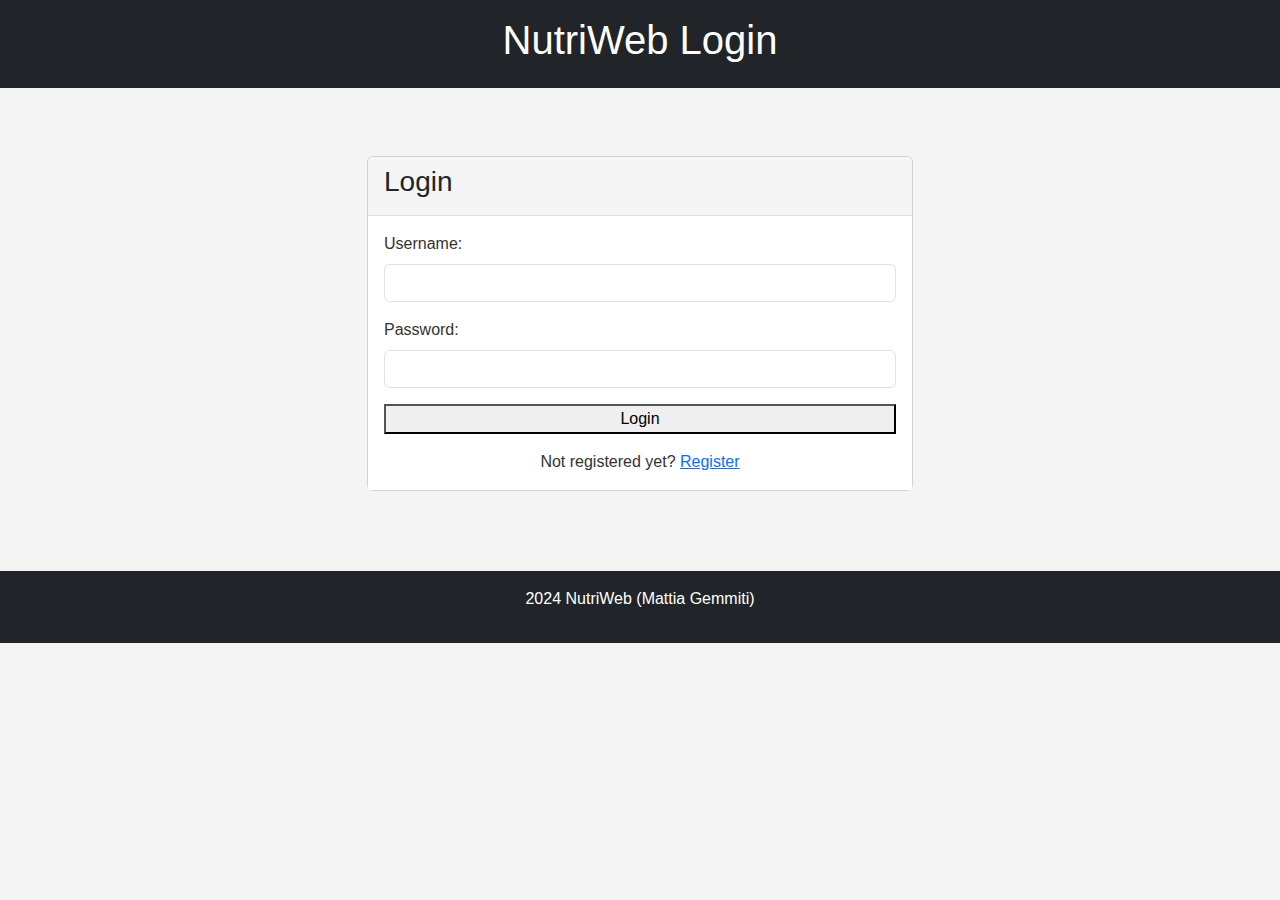
<file: login.html>
<!DOCTYPE html>
<html lang="en">
<head>
    <!-- Meta tags for character set, viewport settings, and page title -->
    <meta charset="UTF-8">
    <meta name="viewport" content="width=device-width, initial-scale=1.0">
    <title>Login - NutriWeb</title>

    <!-- Bootstrap and custom stylesheets -->
    <link rel="stylesheet" href="css/bootstrap.min.css">
    <link rel="stylesheet" href="css/styles.css">
</head>
<body>
    <!-- Header with page title -->
    <header class="bg-dark text-white text-center py-3">
        <h1>NutriWeb Login</h1>
    </header>

    <!-- Main content area for login form -->
    <main class="container mt-5">
        <div class="row justify-content-center">
            <div class="col-md-6">
                <div class="card">
                    <div class="card-header">
                        <h3>Login</h3>
                    </div>
                    <div class="card-body">
                        <!-- Form for user login, posts data to server-side PHP script -->
                        <form id="loginForm" action="http://localhost/NutriWeb-main/php/login.php" method="post">
                            <!-- Username input -->
                            <div class="mb-3">
                                <label for="username" class="form-label">Username:</label>
                                <input type="text" class="form-control" id="username" name="username" required>
                            </div>
                            <!-- Password input -->
                            <div class="mb-3">
                                <label for="password" class="form-label">Password:</label>
                                <input type="password" class="form-control" id="password" name="password" required>
                            </div>
                            <!-- Submit button -->
                            <div class="d-grid gap-2">
                                <button type="submit">Login</button>
                            </div>
                            <!-- Hidden input for user role, set via JavaScript -->
                            <input type="hidden" id="role" name="role">
                        </form>
                        <!-- Link to registration page for new users -->
                        <div class="mt-3 text-center">
                            Not registered yet? <a href="register.html">Register</a>
                        </div>
                    </div>
                </div>
            </div>
        </div>
    </main>

    <!-- Footer with copyright information -->
    <footer class="bg-dark text-white text-center py-3 mt-5">
        <p>2024 NutriWeb (Mattia Gemmiti)</p>
    </footer>

    <!-- Bootstrap JavaScript bundle -->
    <script src="js/bootstrap.bundle.min.js"></script>
    <script>
        // Function to set the user role in the hidden input field
        function setRole(role) {
            document.getElementById('role').value = role;
        }
    </script>
</body>
</html>
</file>
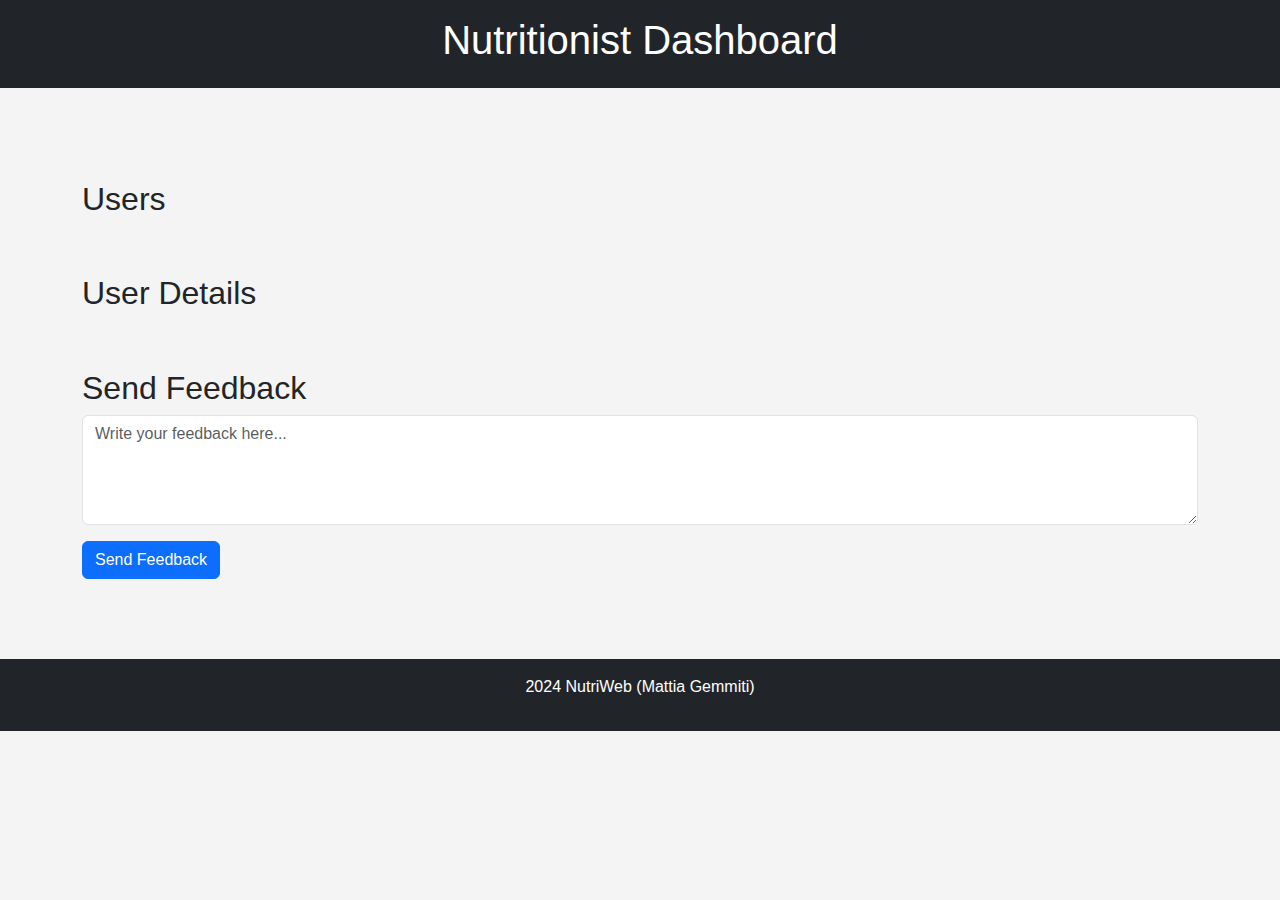
<file: nutritionist_dashboard.html>
<!DOCTYPE html>
<html lang="en">
<head>
    <!-- Meta tags for responsive design and character set, and linking to CSS files -->
    <meta charset="UTF-8">
    <meta name="viewport" content="width=device-width, initial-scale=1.0">
    <title>Nutritionist Dashboard</title>
    <link href="css/bootstrap.min.css" rel="stylesheet">
    <link href="css/styles.css" rel="stylesheet">
</head>
<body>
    <!-- Header section displaying the dashboard title -->
    <header class="bg-dark text-white text-center py-3">
        <h1>Nutritionist Dashboard</h1>
    </header>

    <!-- Main content area for the dashboard -->
    <main class="container mt-4">
        <!-- Section for displaying a list of users -->
        <section id="user-list" class="mt-5">
            <h2>Users</h2>
            <div id="userList" class="list-group">
                <!-- User list will be populated here dynamically using JavaScript -->
            </div>
        </section>

        <!-- Section for displaying selected user details -->
        <section id="user-details" class="mt-5">
            <h2>User Details</h2>
            <div class="table-responsive">
            <div id="details-container" class="container">
                
                <!-- User details will be loaded here dynamically by JavaScript -->
            </div>
            </div>
        </section>
        
        <!-- Section for sending feedback to users -->
        <section id="feedback-section" class="mt-5">
            <h2>Send Feedback</h2>
            <form id="feedbackForm">
                <div class="mb-3">
                    <textarea id="feedbackMessage" class="form-control" rows="4" placeholder="Write your feedback here..."></textarea>
                </div>
                <button type="submit" class="btn btn-primary">Send Feedback</button>
            </form>
        </section>
        
    </main>

    <!-- Footer section with copyright notice -->
    <footer class="bg-dark text-white text-center py-3 mt-5">
        <p> 2024 NutriWeb (Mattia Gemmiti) </p>
    </footer>
    
    <!-- JavaScript files for interaction and Bootstrap functionality -->
    <script src="js/nutritionist_dashboard.js"></script> <!-- Script for handling dashboard interactions -->
    <script src="js/bootstrap.bundle.min.js"></script> <!-- Bootstrap script for responsive behaviors -->
</body>
</html>
</file>
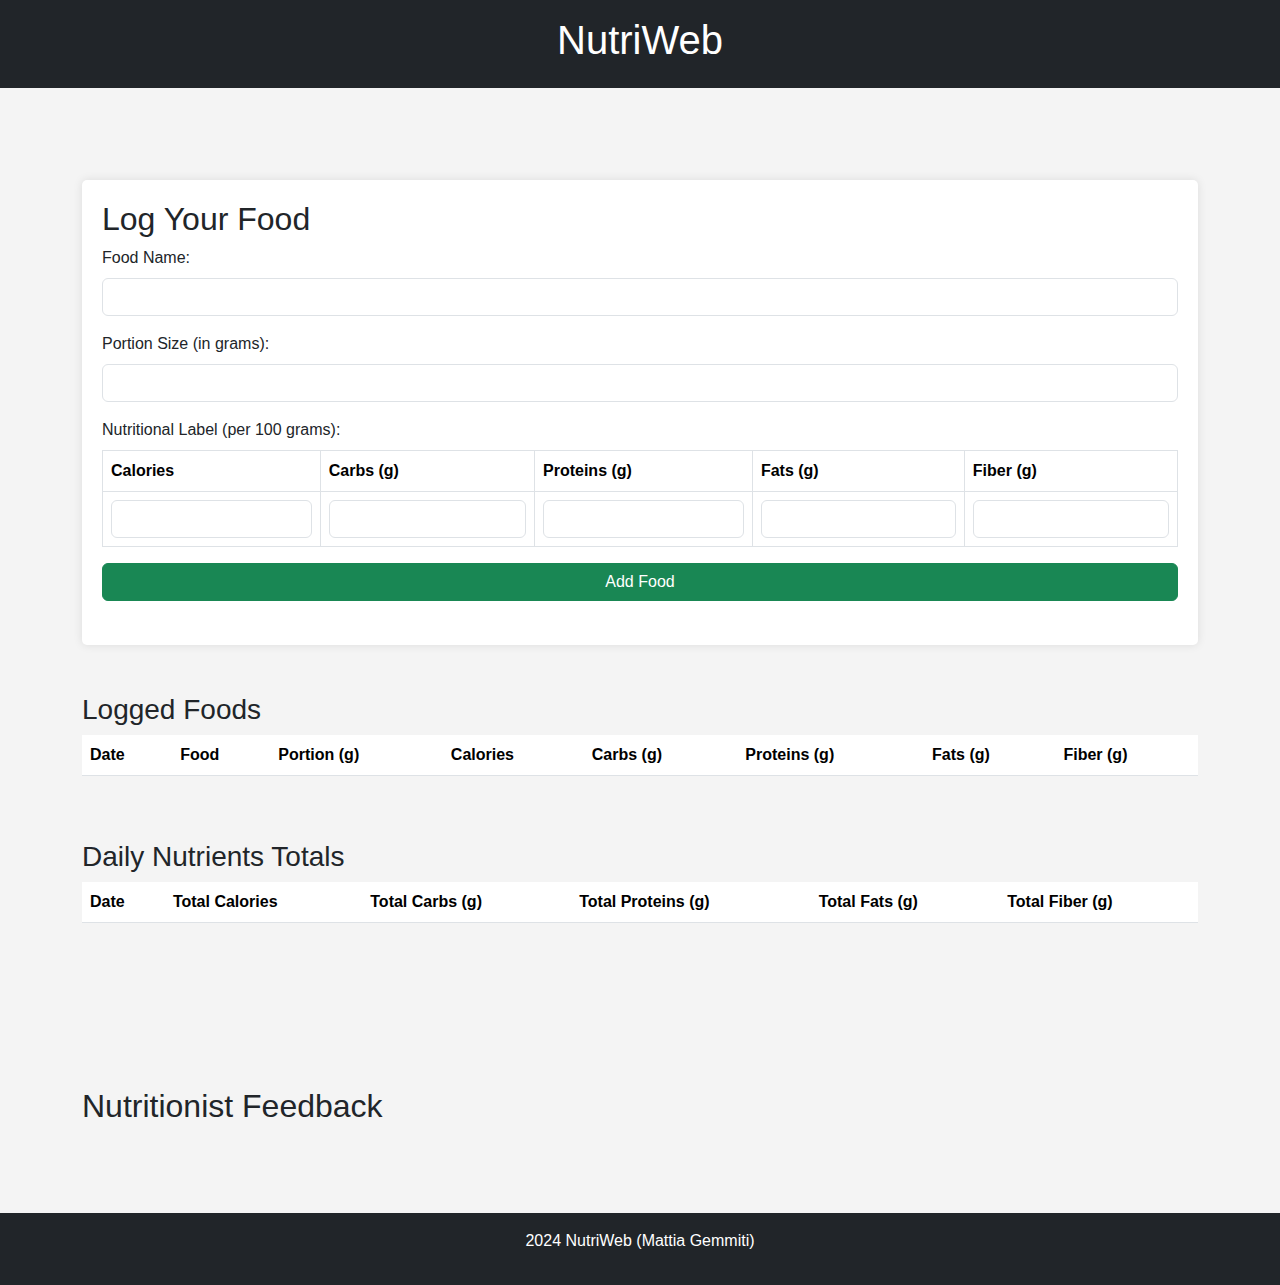
<file: user.html>
<!DOCTYPE html>
<html lang="en">
<head>
    <!-- Standard meta tags for character encoding and responsive design -->
    <meta charset="UTF-8">
    <meta name="viewport" content="width=device-width, initial-scale=1.0">
    <title>NutriWeb</title>
    <!-- Bootstrap and custom styles for layout and design -->
    <link rel="stylesheet" href="css/bootstrap.min.css">
    <link rel="stylesheet" href="css/styles.css">
</head>
<body>
    <!-- Page header with site title -->
    <header class="bg-dark text-white text-center py-3">
        <h1>NutriWeb</h1>
    </header>
    
    <!-- Main container for user interaction areas -->
    <main class="container mt-4">
        <!-- Section for food logging form -->
        <section id="food-log" class="mt-5">
            <h2>Log Your Food</h2>
            <!-- Form to capture food log data, sending it to a server-side PHP script -->
            <form id="foodForm" class="mb-4" action="http://localhost/NutriWeb-main/php/log_food.php" method="post">
                <!-- Input fields for food name and portion size -->
                <div class="mb-3">
                    <label for="foodName" class="form-label">Food Name:</label>
                    <input type="text" class="form-control" id="foodName" name="foodName" required>
                </div>
                <div class="mb-3">
                    <label for="portionSize" class="form-label">Portion Size (in grams):</label>
                    <input type="number" class="form-control" id="portionSize" name="portionSize" required>
                </div>
                <!-- Nutritional label input within a table structure for clarity -->
                <div class="mb-3">
                    <label for="foodName" class="form-label">Nutritional Label (per 100 grams):</label>
                    <table class="table table-bordered">
                        <thead>
                            <tr>
                                <th>Calories</th>
                                <th>Carbs (g)</th>
                                <th>Proteins (g)</th>
                                <th>Fats (g)</th>
                                <th>Fiber (g)</th>
                            </tr>
                        </thead>
                        <tbody>
                            <tr>
                                <td><input type="number" class="form-control" id="calories" name="calories" required></td>
                                <td><input type="number" class="form-control" id="carbs" name="carbs" required></td>
                                <td><input type="number" class="form-control" id="proteins" name="proteins" required></td>
                                <td><input type="number" class="form-control" id="fats" name="fats" required></td>
                                <td><input type="number" class="form-control" id="fiber" name="fiber" required></td>
                            </tr>
                        </tbody>
                    </table>
                </div>
                <!-- Button to submit the form -->
                <button type="submit" class="btn btn-success w-100">Add Food</button>
            </form>
        </section>

        <!-- Table displaying logged foods -->
        <div id="foodList" class="mt-5">
            <h3>Logged Foods</h3>
            <div class="table-responsive">
            <table class="table table-striped">
                <thead>
                    <tr>
                        <th>Date</th>
                        <th>Food</th>
                        <th>Portion (g)</th>
                        <th>Calories</th>
                        <th>Carbs (g)</th>
                        <th>Proteins (g)</th>
                        <th>Fats (g)</th>
                        <th>Fiber (g)</th>
                    </tr>
                </thead>
                <tbody id="foodTableBody">
                    <!-- Dynamic area where logged food items will appear -->
                </tbody>
            </table>
            </div>
        </div>

        <!-- Table for displaying daily nutritional totals -->
        <div id="dailyTotals" class="mt-5">
            <h3>Daily Nutrients Totals</h3>
            <div class="table-responsive">
            <table class="table table-striped">
                <thead>
                    <tr>
                        <th>Date</th>
                        <th>Total Calories</th>
                        <th>Total Carbs (g)</th>
                        <th>Total Proteins (g)</th>
                        <th>Total Fats (g)</th>
                        <th>Total Fiber (g)</th>
                    </tr>
                </thead>
                <tbody id="totalsTableBody">
                    <!-- Rows for daily totals will be dynamically inserted here -->
                </tbody>
            </table>
            </div>
        </div>
    </main>

    <!-- Additional main container for feedback and other sections if necessary -->
    <main class="container mt-4">
        <!-- Section for displaying feedback from nutritionists -->
        <section id="feedback" class="mt-5">
            <h2>Nutritionist Feedback</h2>
            <ul id="feedbackList" class="list-group">
                <!-- Feedback messages will be dynamically inserted here -->
            </ul>
        </section>
    </main>
    
    <!-- Page footer with copyright notice -->
    <footer class="bg-dark text-white text-center py-3 mt-5">
        <p>2024 NutriWeb (Mattia Gemmiti)</p>
    </footer>

    <!-- Link to Bootstrap's JavaScript bundle for interactive elements -->
    <script src="js/bootstrap.bundle.min.js"></script>
    <!-- Custom script for handling user dashboard interactions -->
    <script src="js/user_dashboard.js"></script> 
</body>
</html>
</file>
<file: css/styles.css>
/* Basic reset and body styling */
body {
    font-family: Arial, sans-serif;
    background-color: #f4f4f4;
    margin: 0;
    padding: 0;
    overflow-x: hidden; /* Prevent horizontal overflow */
}

/* Header styling */
header {
    background-color: #333;
    color: #fff;
    padding: 10px 0;
    text-align: center;
}

/* Navigation menu styling */
nav ul {
    list-style: none;
    padding: 0;
}

nav ul li {
    display: inline;
    margin-right: 20px;
}

nav ul li a {
    color: #fff;
    text-decoration: none;
}

/* Main content styling */
main {
    padding: 20px;
    margin-bottom: 60px; /* Add margin to ensure footer doesn't overlap content */
}

/* Food logging section styling */
#food-log {
    background-color: #fff;
    padding: 20px;
    border-radius: 5px;
    box-shadow: 0px 0px 10px rgba(0, 0, 0, 0.1);
}

/* Summary section styling */
#summary {
    margin-top: 40px;
    background-color: #fff;
    padding: 20px;
    border-radius: 5px;
    box-shadow: 0px 0px 10px rgba(0, 0, 0, 0.1);
}

/* Footer styling */
footer {
    text-align: center;
    padding: 10px 0;
    background-color: #333;
    color: #fff;
    position: relative;
    width: 100%;
    bottom: 0;
}

.card-header {
    background-color: #f5f5f5; /* Light grey background for the header */
    border-bottom: 1px solid #e0e0e0; /* Light grey border for subtle separation */
}

.card-body {
    background-color: #ffffff; /* White background for content */
    color: #333; /* Dark grey text for readability */
}


/* Responsive design for smaller screens */
@media (max-width: 600px) {
    nav ul {
        display: block;
        text-align: center;
    }

    nav ul li {
        display: block;
        margin: 10px 0;
    }

    main {
        padding: 100px;
    }
}
</file>
